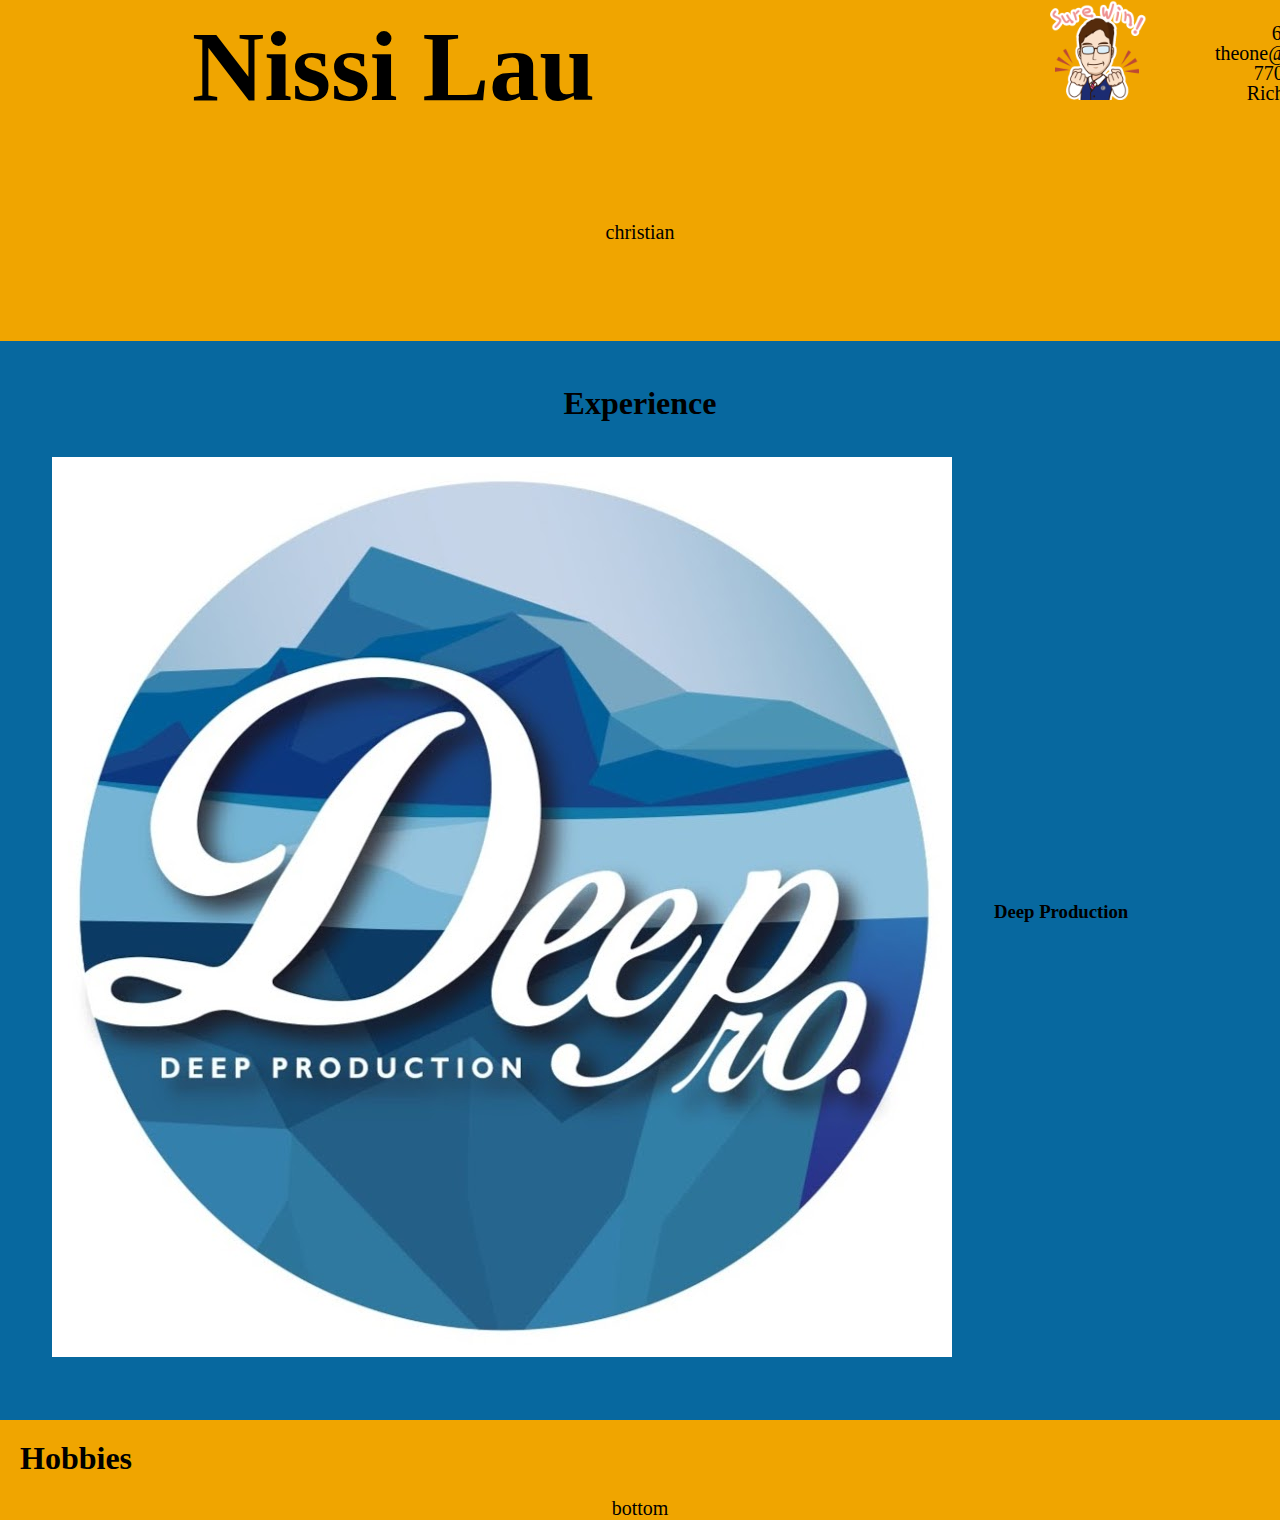
<file: Test.html>
<!DOCTYPE html>
<html lang="en" dir="ltr">

<head>
  <meta charset="utf-8">
  <title>Nissi's Personal Site</title>
  <link rel="stylesheet" href="css/style.css">
  <link rel="icon" href="favicon.ico">
</head>

<body>

  <div class="heading">
    <div class="name">
      <h1>Nissi Lau</h1>
    </div>
        <img  class="nissi-image" src="images/1082.gif" alt="Nissi's image">
    <div class="contact">
      <p>6049234794</p>
      <p>theone@gmail.com</p>
      <p>7700 No.8 Rd.</p>
      <p>Richmond B.C.</p>
    </div>

  </div>

<div class="inputs">

  <div class="work-experiment">
    <p>
      christian
      </p>
  </div>

  <div class="experience">

    <table>
      <thead>
        <h1>Experience</h1>
      </thead>
      <tbody>
        <tr>
          <td>  <img class="deep-production" src="images/unnamed.jpg" alt="Deep Production image"></td>
          <td><h3>Deep Production</h3></td>
        </tr>
      </tbody>
    </table>
  </div>

  <div class="hobbies">
    <h1>Hobbies</h1>
  </div>

</div>


<div class="bottom">
  <p>
    bottom
    </p>
</div>

</body>

</html>
</file>
<file: css/style.css>
/************************tags*********************/
html {
  width: 100%;
  height: 100%;
  padding: 0;
  margin: 0;
}

body {
  width: 100%;
  height: 100%;
  padding: 0;
  margin: 0;
  background-color: #f0a500;
}

h1 {
  margin: 0;
}

hr {
  border-style: none;
  height: 3px;
  background-color: black;
}

td {
  border-collapse: separate;
  border-spacing: 20px;
  padding: 20px;
}

a {
  text-decoration: none;
}
h2{
  text-align: center;
}
p{
  font-size: 20px;
}

/************************class*********************/
.top {
  background-color: #cf7500;
  position: relative;
}

.top-container{
  padding: auto 20%;
}

.navbar-bg-color{
  background-color: #cf7500;
}

.name {
  display: inline-block;
  text-align: center;
  font-size: 50px;
  position: relative;
  left: 15%;
  border-top: 20px;
}

.contact {
  display: inline-block;
  position: relative;
  left: 55%;
  text-align: right;
  line-height: 0;
  font-size: 20px;
}

.middle {
  width: 100%;
  margin-right: 30%;
  padding-top: 50px;
  position: relative;
  box-shadow: 0 4px 8px 0 rgba(0, 0, 0, 0.2), 0 6px 20px 0 rgba(0, 0, 0, 0.19);
  font-size: 20px;
}

.work-experiment {
  padding: 6%;
  text-align: center;
}

.experience {
  padding: 30px;
  text-align: center;
  line-height: 2;
  background-color: #07689f;

}

.legacy {
  margin: 10px;
}

.perfect-zound {
  margin: 10px;
  height: 320px;
  position: relative;
}
.tome {
  position: relative;
  height: 220px;
}

.zion-message {
  height: 315px;
}

.tome-text{
  top: 35px;
  margin: auto 400px auto 50px;
}

.zion-message-text {
  position: relative;
  top: 35px;
  margin: auto 400px auto 50px;
}

.perfect-zound-text {
  margin: auto 50px auto 400px;
  text-align: center;
  position: relative;
  top: 70px;
}


.legacy-text {
  margin: 30px 50px 50px 500px;
  position: relative;
  top: 10px;
}

.hobbies{
margin: 20px;
}

.hobbies-text{
padding-left: 40%;
}

.middle-deep-pro{
  line-height: 1.5;
}


.deep-pro-history {
  text-align: center;
  font-size: 30px;
  margin: auto 10% auto 10%;
}

.bottom {
  background-color:#f0a500;
  text-align: center;
}
.small-text{
  font-size: 15px;
}
.aline{
  position: relative;
  left: 20%;
}


/************************image*********************/
.nissi-image {
  width: 100px;
  height: 100px;
  position: relative;
  left: 50%;
}

.carousel-image {
  width: 275px;
  height: 275px;
  position: relative;
  border-radius: 100%;
  margin: 2%;
}

.can-bg-color{
  background-color: #07689f;
}

.legacy-image {
  border-radius: 20%;
  width: 400px;
  height: 200px;
  float: left;
}

.perfect-zound-image {
  border-radius: 100%;
  width: 280px;
  height: 280px;
  float: left;
  left: 20%;
}

.zion-message-image {
  border-radius: 100%;
  width: 280px;
  height: 280px;
  float: right;
  right: 20%;
}
.tome-image{
  border-radius: 20%;
  width: 400px;
  height: 200px;
  float: right;
  right: 20%;
}

.deep-production-image {
  width: 100px;
  height: 100px;
  border-radius: 100%;
}

.small-logo {
  border-radius: 100%;
  width: 40px;
  height: 40px;
}


.summary-of-2012-message{
  width: 40%;
  text-align: left;
  margin: auto auto auto 10%;
  left: 40%;
  display: inline-block;
}
.ghuatghuat{
  text-align: left;
  float: right;
    margin-right: 10%;
}
.contact-us{
  margin: auto 20% auto 20%;
}
.contact-us-bg-color{
  background-color: #f0a500;
}

.card-color{
  background-color: #a2d5f2;
}

/************************ids*********************/
#homebutton {
  border-radius: 100%;
  width: 40px;
  height: 40px;
}
#mascot{
  font-size: 30px;
}
</file>
